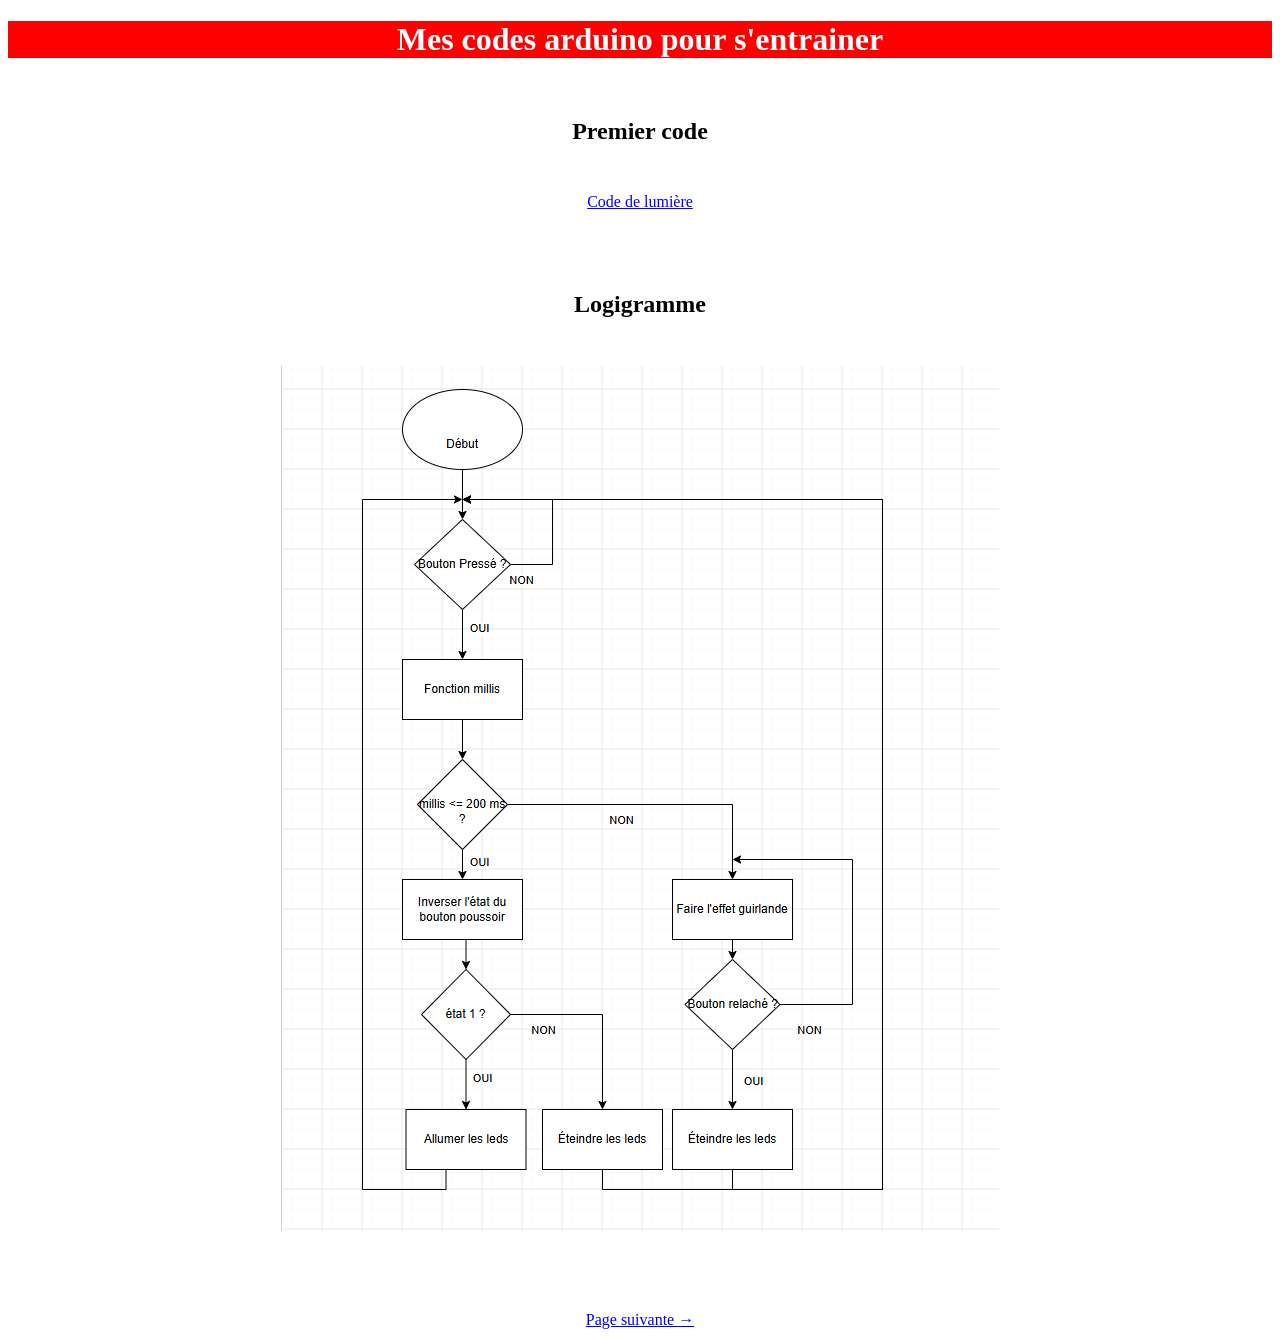
<file: index.html>
<!DOCTYPE html>
<html lang="fr">
<head>
    <meta charset="UTF-8">
    <title>Code Arduino</title>
    <link rel="stylesheet" href="styles.css">
</head>
<body>
    <h1><strong>Mes codes arduino pour s'entrainer</strong></h1>
    <br>
    
    <h2>Premier code</h2>
    <a class="lien" href="https://www.tinkercad.com/things/dpzu8VBtBFq-code-de-lumiere/editel?returnTo=https%3A%2F%2Fwww.tinkercad.com%2Fdashboar">Code de lumière</a>

    <h2>Logigramme</h2>
    <img src="code-lumiere.png" alt="Logigramme">
    
    <a href="page2.html" class="bouton-suivant">Page suivante →</a>
</body>
</html>
</file>
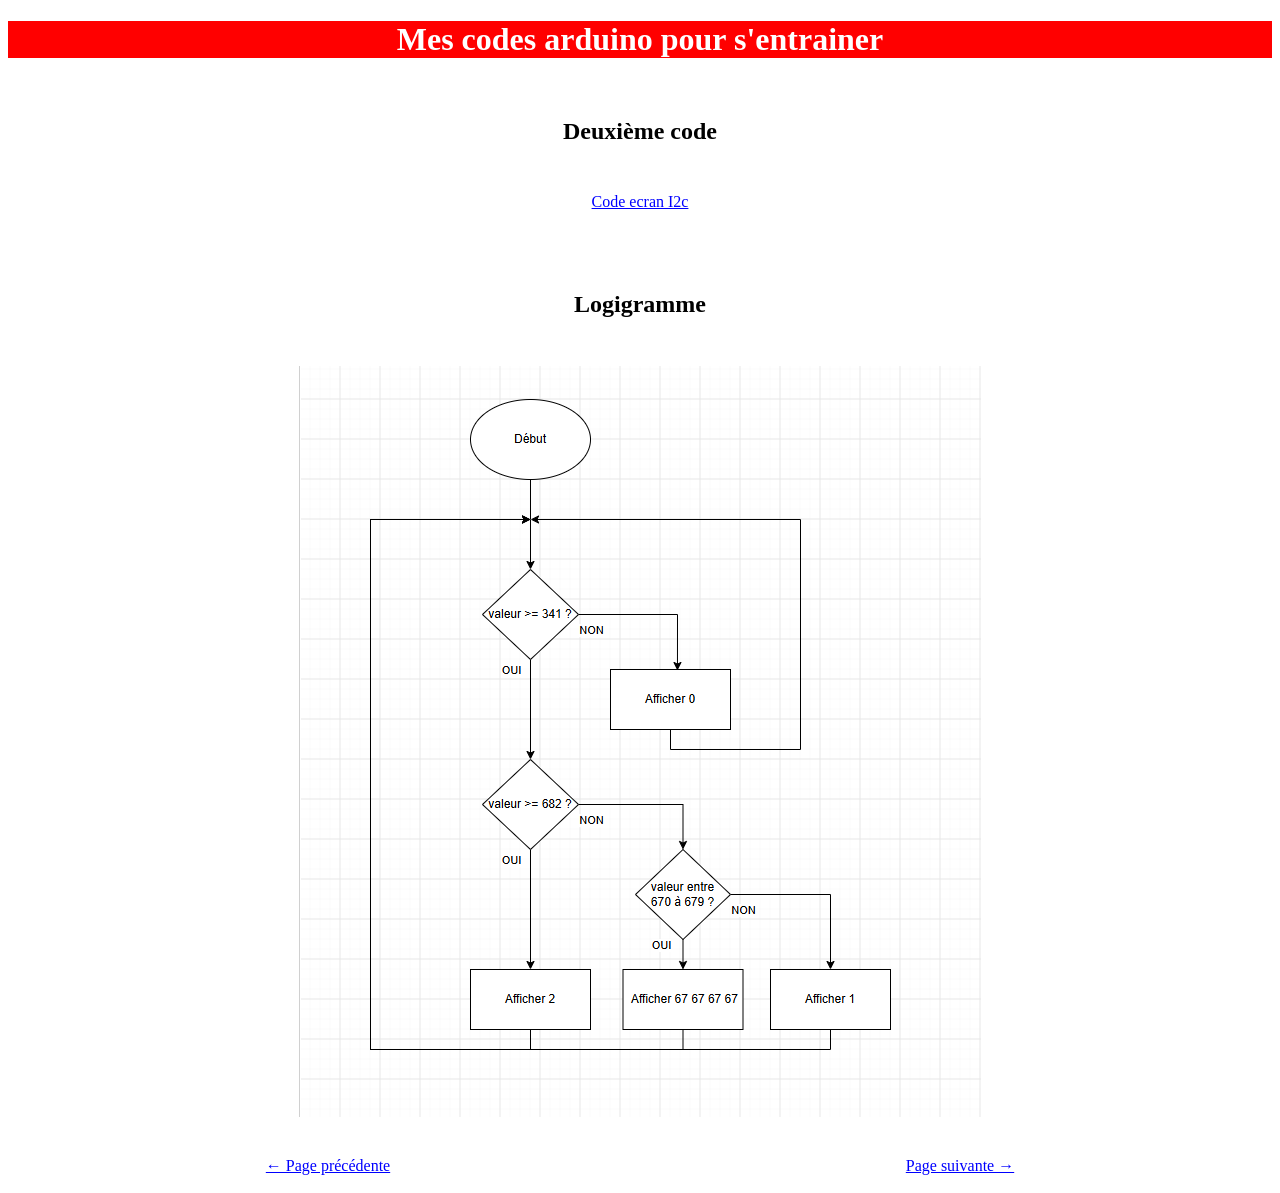
<file: page2.html>
<!DOCTYPE html>
<html lang="fr">
    <head>
        <meta charset="UTF-8">
        <title>Code Arduino</title>
        <link rel="stylesheet" href="styles.css">
    </head>
    <body>
        <h1><strong>Mes codes arduino pour s'entrainer</strong></h1>
        <br>
        <h2>Deuxième code</h2>
        <a class="lien" href="https://www.tinkercad.com/things/4dQN2cVChCm-code-daffichage-ecran-led-i2c/editel?returnTo=https%3A%2F%2Fwww.tinkercad.com%2Fdashboard">Code ecran I2c</a>
        <h2>Logigramme</h2>
        <img src="code_ecran_I2c.png" alt="Description de l'image">
        <div class="conteneur-boutons">
            <a href="index.html" class="bouton">← Page précédente</a>
            <a href="page3.html" class="bouton">Page suivante →</a>
        </div>
    </body>
</file>
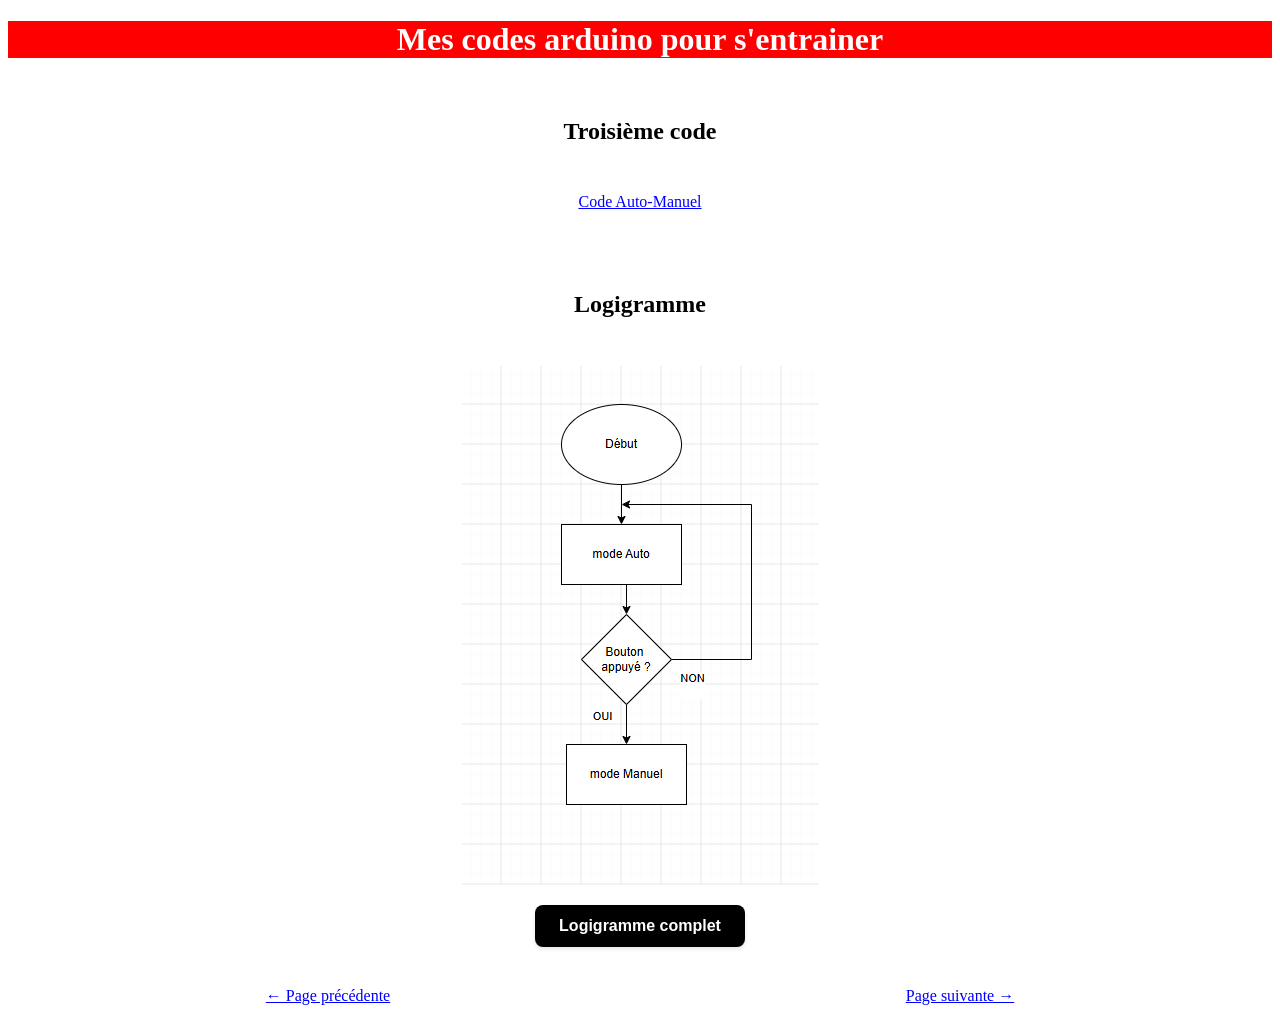
<file: page3.html>
<!DOCTYPE html>
<html lang="fr">
    <head>
        <meta charset="UTF-8">
        <title>Code Arduino</title>
        <link rel="stylesheet" href="styles.css">
    </head>
    <body>
        <h1><strong>Mes codes arduino pour s'entrainer</strong></h1>
        <br>
        <h2>Troisième code</h2>
        <a class="lien" href="https://www.tinkercad.com/things/b1BV4nZir0R-code-automanuel/editel?returnTo=%2Fdashboard%2Fdesigns%2Fcircuits">Code Auto-Manuel</a>
        <h2>Logigramme</h2>
        <img src="code_auto-manuel_simplifié1.png" alt="Description de l'image">
        <div class="conteneur-centre">
        <button type="button" onclick="window.location.href='code_auto-manuel_complet1.png';" class="btn-logigramme">
        Logigramme complet
        </button>
        </div>
        <div class="conteneur-boutons">
            <a href="page2.html" class="bouton">← Page précédente</a>
            <a href="page4.html" class="bouton">Page suivante →</a>
        </div>
    </body>
</file>
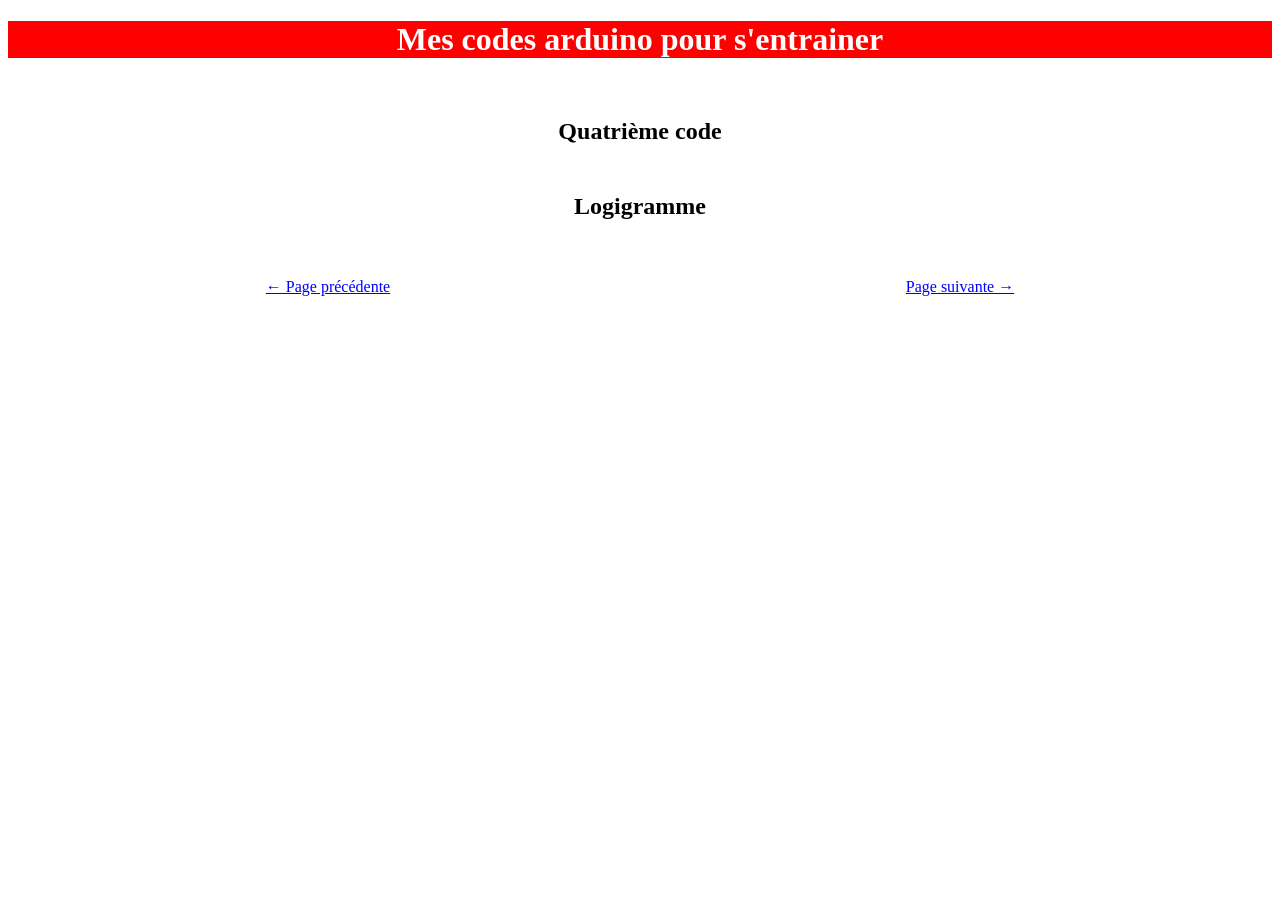
<file: page4.html>
<!DOCTYPE html>
<html lang="fr">
    <head>
        <meta charset="UTF-8">
        <title>Code Arduino</title>
        <link rel="stylesheet" href="styles.css">
    </head>
    <body>
        <h1><strong>Mes codes arduino pour s'entrainer</strong></h1>
        <br>
        <h2>Quatrième code</h2>
        <!--<a class="lien" href="https://www.tinkercad.com/things/b1BV4nZir0R-code-automanuel/editel?returnTo=%2Fdashboard%2Fdesigns%2Fcircuits">Code Auto-Manuel</a>-->
        <h2>Logigramme</h2>
        <!--<img src="../logigramme/code_auto-manuel_simplifié.png" alt="Description de l'image">-->
        <div class="conteneur-boutons">
            <a href="page3.html" class="bouton">← Page précédente</a>
            <a href="index.html" class="bouton">Page suivante →</a>
        </div>
    </body>
</file>
<file: styles.css>
h1{
    text-align: center;
    color: white;
    background-color: red;
}

h2{
    text-align: center;
    margin-bottom: 2em;
}
.lien{
    display: block;
    text-align: center;
    margin-bottom: 5em;
    color: blue;
} 

.lien:hover {
    text-decoration: underline;
}

img{
    display: block;
    margin-left: auto;
    margin-right: auto;
    height: auto;
    max-height: 100%;
}

.bouton-suivant{
    display: block;
    text-align: center;
    margin-top: 5em;
    color: blue;
}
/* Conteneur qui aligne les 2 boutons sur la même ligne */
.conteneur-boutons {
    display: flex;
    width: 100%;             /* Prend toute la largeur de la page */
    justify-content: space-around; /* Place le centre des boutons à 1/4 et 3/4 */
    align-items: center;
    margin-top: 30px;        /* Espacement au-dessus des boutons */
}

/* Style de tes boutons (optionnel) */
.bouton {
    display: block;
    padding: 10px 20px;
    color: blue;
    border-radius: 5px;
}
.conteneur-centre {
    display: flex;
    justify-content: content-center; /* Centre le bouton horizontalement */
    justify-content: center;
    margin: 20px 0; /* Ajoute un petit espace au-dessus et en-dessous */
  }
.btn-logigramme {
    background-color: black;
    color: white;
    border: none;
    padding: 12px 24px;
    font-size: 16px;
    font-weight: bold;
    border-radius: 8px;
    cursor: pointer;
    box-shadow: 0 2px 4px rgba(0, 0, 0, 0.1);
    transition: background-color 0.2s, transform 0.1s;
  }

  .btn-logigramme:hover {
    background-color:white;
    color: black;
  }

  .btn-logigramme:active {
    transform: scale(0.98);
  }
</file>
